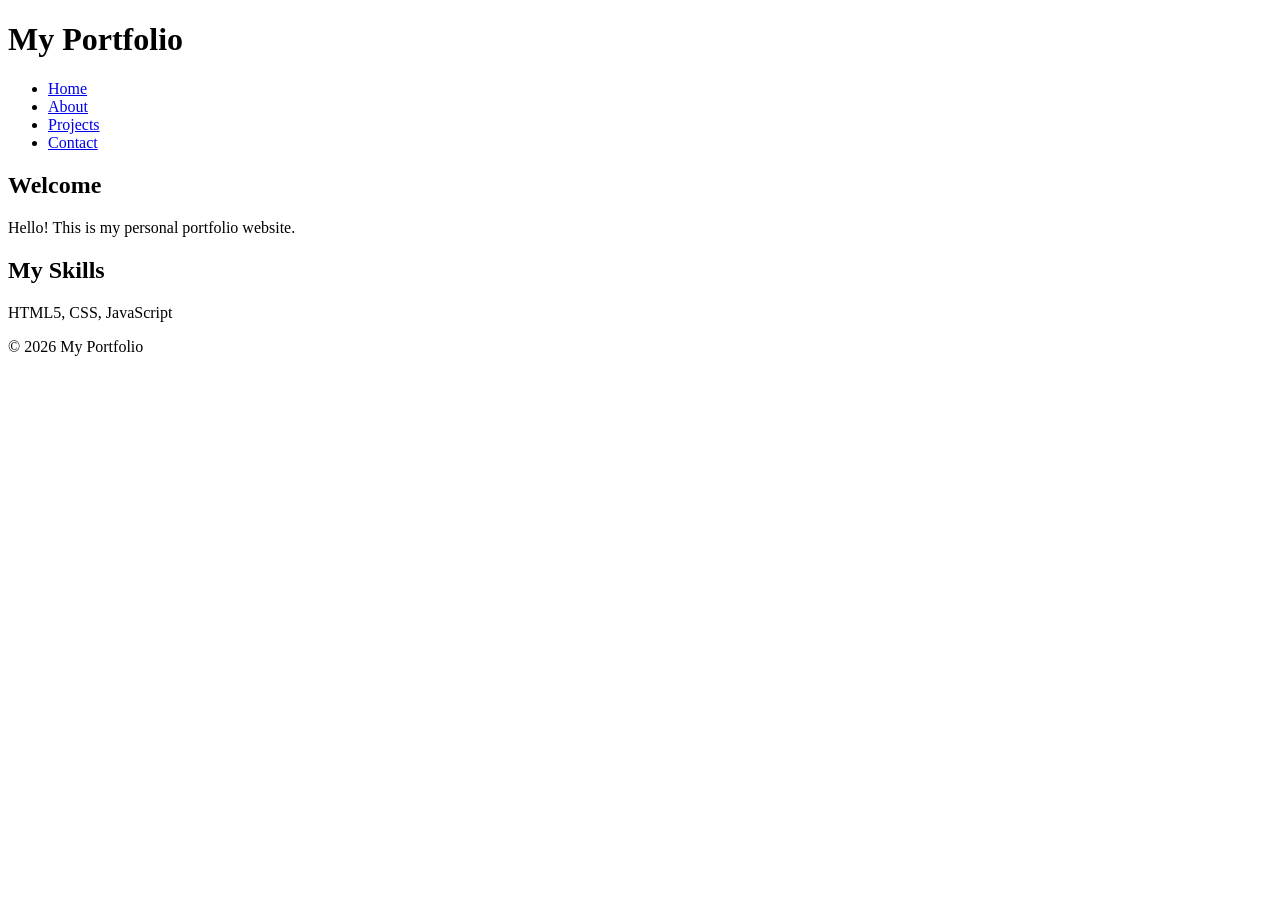
<file: index.html>
<!DOCTYPE html>
<html lang="en">
<head>
<meta charset="UTF-8">
<meta name="viewport" content="width=device-width, initial-scale=1.0">
<title>My Portfolio</title>
<meta name="description" content="Personal Portfolio Website">
<meta name="keywords" content="Portfolio, HTML5, Accessibility">
<meta name="author" content="Vennela">
</head>

<body>

<header>
<h1>My Portfolio</h1>

<nav aria-label="Main Navigation">
<ul>
<li><a href="index.html">Home</a></li>
<li><a href="about.html">About</a></li>
<li><a href="projects.html">Projects</a></li>
<li><a href="contact.html">Contact</a></li>
</ul>
</nav>

</header>

<main>

<section>
<h2>Welcome</h2>
<p>Hello! This is my personal portfolio website.</p>
</section>

<article>
<h2>My Skills</h2>
<p>HTML5, CSS, JavaScript</p>
</article>

</main>

<footer>
<p>&copy; 2026 My Portfolio</p>
</footer>

</body>
</html>
</file>
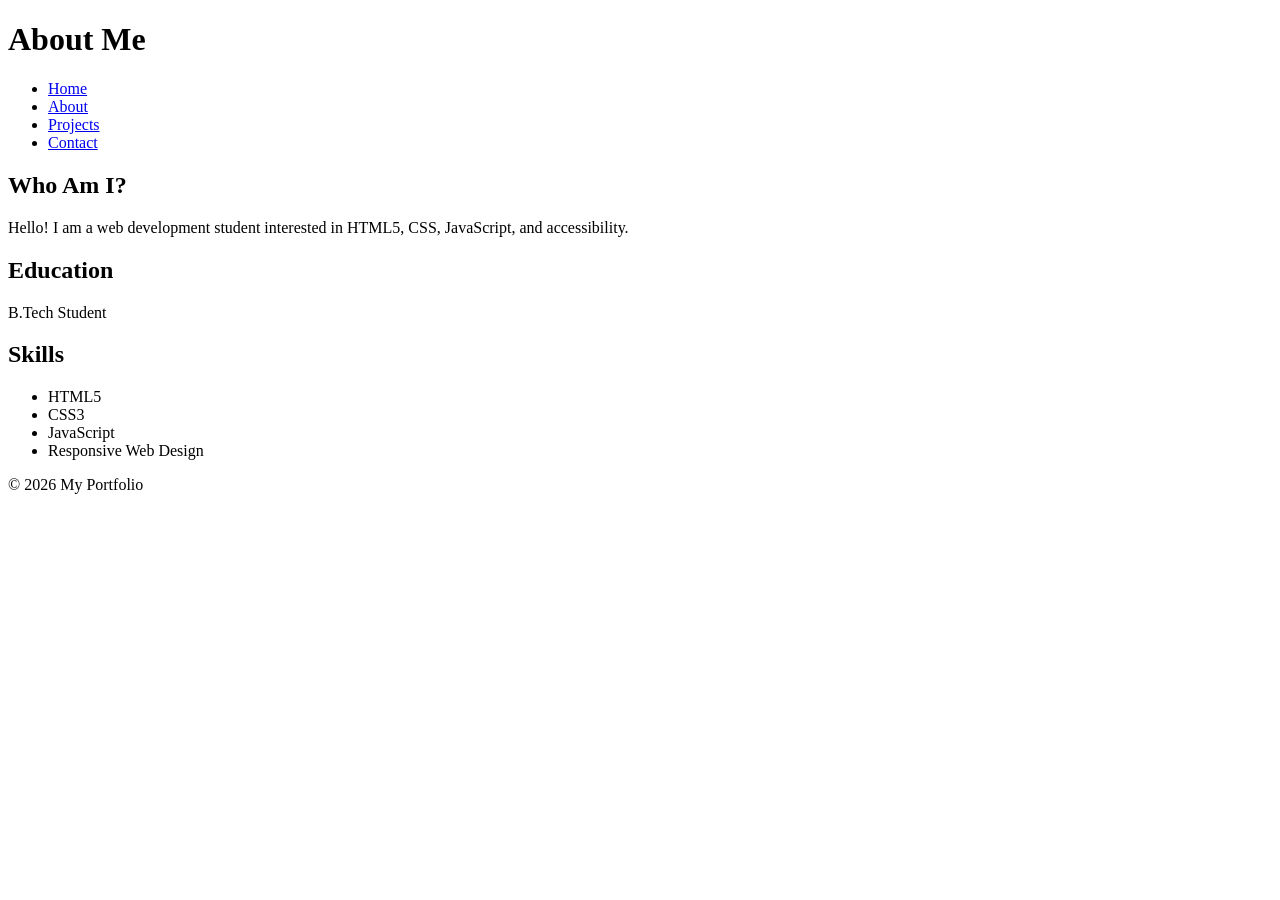
<file: about.html>
<!DOCTYPE html>
<html lang="en">
<head>
    <meta charset="UTF-8">
    <meta name="viewport" content="width=device-width, initial-scale=1.0">
    <title>About Me</title>
    <meta name="description" content="About page of my portfolio website">
</head>

<body>

<header>
    <h1>About Me</h1>

    <nav aria-label="Main Navigation">
        <ul>
            <li><a href="index.html">Home</a></li>
            <li><a href="about.html">About</a></li>
            <li><a href="projects.html">Projects</a></li>
            <li><a href="contact.html">Contact</a></li>
        </ul>
    </nav>

</header>

<main>

<section>
    <h2>Who Am I?</h2>
    <p>Hello! I am a web development student interested in HTML5, CSS, JavaScript, and accessibility.</p>
</section>

<section>
    <h2>Education</h2>
    <p>B.Tech Student</p>
</section>

<section>
    <h2>Skills</h2>
    <ul>
        <li>HTML5</li>
        <li>CSS3</li>
        <li>JavaScript</li>
        <li>Responsive Web Design</li>
    </ul>
</section>

</main>

<footer>
    <p>&copy; 2026 My Portfolio</p>
</footer>

</body>
</html>
</file>
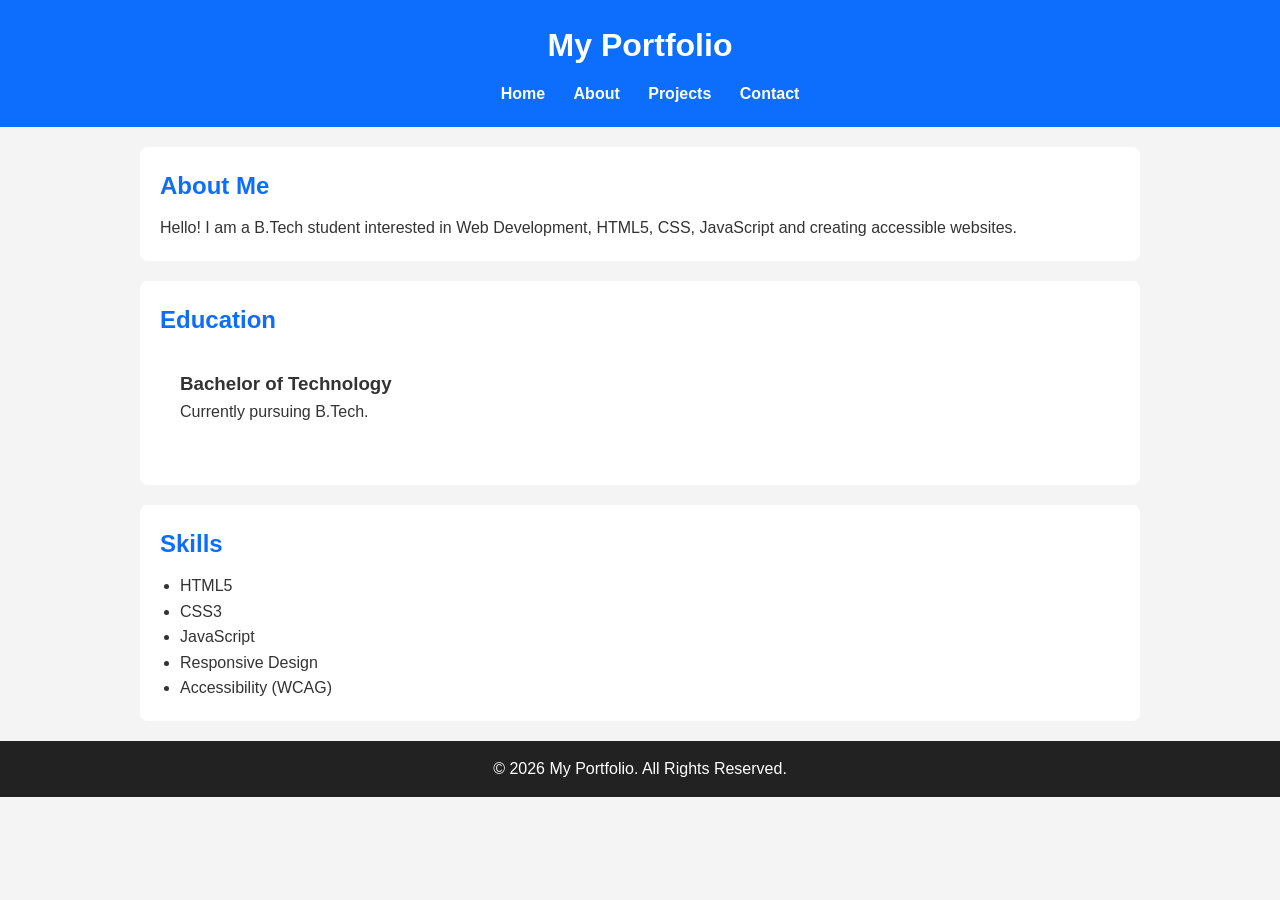
<file: contact.html>
<!DOCTYPE html>
<html lang="en">

<head>
    <meta charset="UTF-8">
    <meta name="viewport" content="width=device-width, initial-scale=1.0">
    <title>About | My Portfolio</title>

    <meta name="description" content="About my portfolio website">
    <meta name="keywords" content="Portfolio, HTML5, Accessibility">
    <meta name="author" content="Vennela">

    <link rel="stylesheet" href="css/style.css">
</head>

<body>

<header role="banner">
    <h1>My Portfolio</h1>

    <nav aria-label="Main Navigation">
        <ul>
            <li><a href="index.html">Home</a></li>
            <li><a href="about.html" aria-current="page">About</a></li>
            <li><a href="projects.html">Projects</a></li>
            <li><a href="contact.html">Contact</a></li>
        </ul>
    </nav>
</header>

<main>

<section>
    <h2>About Me</h2>

    <p>
        Hello! I am a B.Tech student interested in Web Development,
        HTML5, CSS, JavaScript and creating accessible websites.
    </p>
</section>

<section>

    <h2>Education</h2>

    <article>
        <h3>Bachelor of Technology</h3>
        <p>Currently pursuing B.Tech.</p>
    </article>

</section>

<section>

    <h2>Skills</h2>

    <ul>
        <li>HTML5</li>
        <li>CSS3</li>
        <li>JavaScript</li>
        <li>Responsive Design</li>
        <li>Accessibility (WCAG)</li>
    </ul>

</section>

</main>

<footer>
    <p>&copy; 2026 My Portfolio. All Rights Reserved.</p>
</footer>

</body>

</html>
</file>
<file: css/style.css>
/* General Styles */

* {
    margin: 0;
    padding: 0;
    box-sizing: border-box;
}

body {
    font-family: Arial, Helvetica, sans-serif;
    line-height: 1.6;
    background-color: #f4f4f4;
    color: #333;
}

/* Header */

header {
    background: #0d6efd;
    color: white;
    padding: 20px;
    text-align: center;
}

header h1 {
    margin-bottom: 10px;
}

/* Navigation */

nav ul {
    list-style: none;
}

nav ul li {
    display: inline-block;
    margin: 0 12px;
}

nav a {
    color: white;
    text-decoration: none;
    font-weight: bold;
}

nav a:hover,
nav a:focus {
    text-decoration: underline;
}

/* Main */

main {
    width: 90%;
    max-width: 1000px;
    margin: 20px auto;
}

/* Sections */

section,
article {
    background: white;
    padding: 20px;
    margin-bottom: 20px;
    border-radius: 8px;
}

h2 {
    color: #0d6efd;
    margin-bottom: 10px;
}

/* Lists */

ul {
    padding-left: 20px;
}

/* Form */

form {
    display: flex;
    flex-direction: column;
}

label {
    margin-top: 10px;
    font-weight: bold;
}

input,
textarea {
    padding: 10px;
    margin-top: 5px;
    border: 1px solid #ccc;
    border-radius: 5px;
    font-size: 16px;
}

input:focus,
textarea:focus {
    outline: 3px solid #0d6efd;
}

button {
    margin-top: 20px;
    padding: 12px;
    background: #0d6efd;
    color: white;
    border: none;
    border-radius: 5px;
    cursor: pointer;
    font-size: 16px;
}

button:hover,
button:focus {
    background: #084298;
}

/* Footer */

footer {
    text-align: center;
    background: #222;
    color: white;
    padding: 15px;
    margin-top: 20px;
}
</file>
